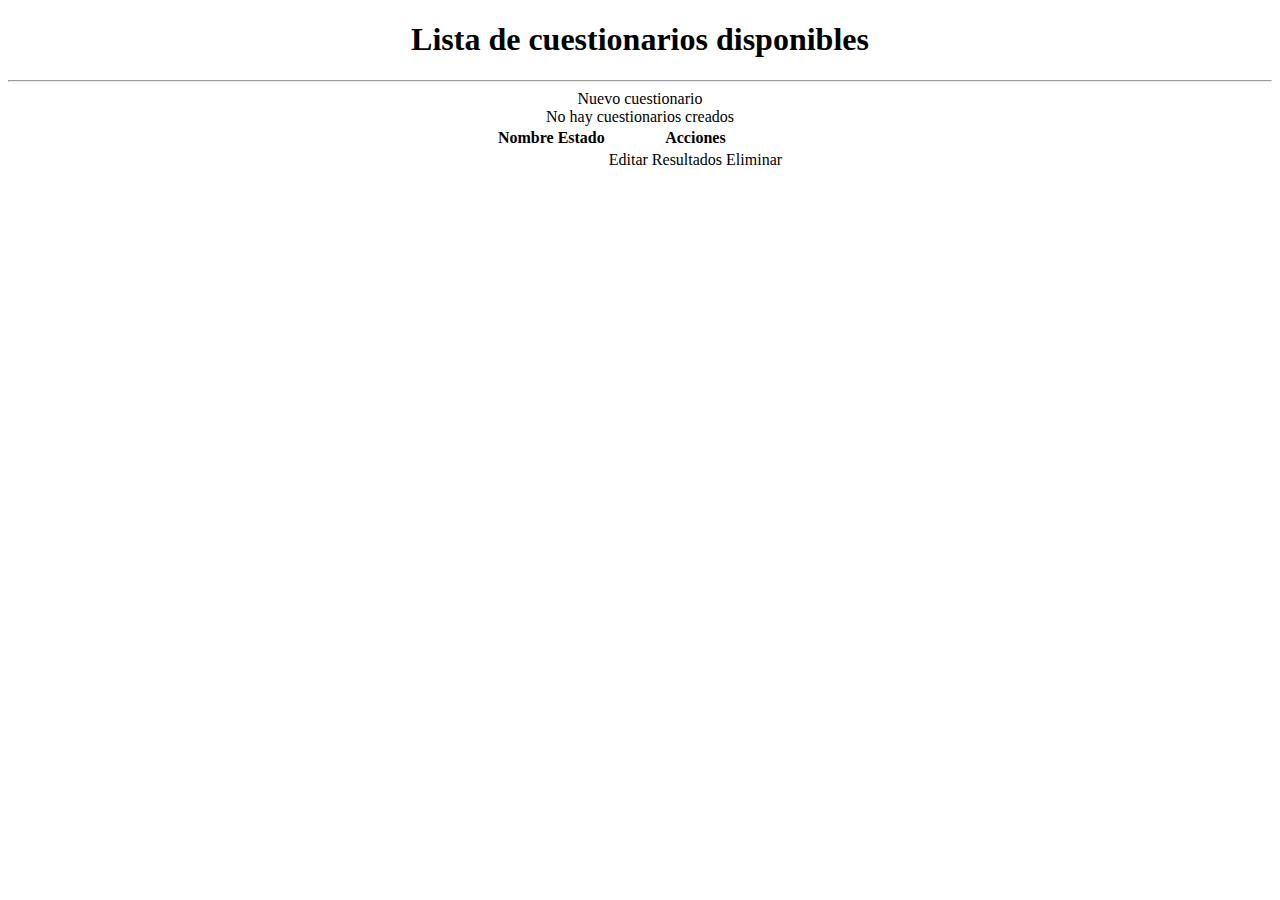
<file: src/main/resources/templates/index.html>
<!DOCTYPE html>
<html lang="en" xmlns:th="http://www.thymeleaf.org">
<head>
  <div th:replace="fragments/header"></div>
</head>
<body>
<div class="container my-2" align="center">

  <h1>Lista de cuestionarios disponibles</h1>
  <hr>
  <a th:href="@{/addNewSurvey}" class="btn btn-primary btn-sm mb-3">Nuevo cuestionario</a>
  <div th:if="${surveys.isEmpty()}">No hay cuestionarios creados</div>
  <table th:unless="${surveys.isEmpty()}"
         class="table table-striped table-responsive-sm">
    <thead>
    <tr>
      <th>Nombre</th>
      <th>Estado</th>
      <th>Acciones</th>
    </tr>
    </thead>
    <tbody>
    <tr th:each="survey:${surveys}">
      <td th:text="${survey.name}"></td>
      <td class="col-md-1" th:text="${survey.status}"></td>
      <td class="col-lg-4 col-md-5 col-sm-6">
        <a th:href="@{/showFormUpdateSurvey/{id}(id=${survey.id})}"
           class="btn btn-primary btn-sm">Editar</a>
        <a th:unless="${survey.getStatus().name() == 'CREATION'}"
           th:href="@{/showResultsSurvey/{id}(id=${survey.id})}"
           class="btn btn-primary btn-sm">Resultados</a>
        <a th:href="@{/deleteSurvey/{id}(id=${survey.id})}"
           onclick="return confirm('¿Est&aacute; seguro que quieres eliminar el cuestionario?')"
           class="btn btn-danger btn-sm">Eliminar</a>
      </td>
    </tr>
    </tbody>
  </table>
</div>
</body>
</html>
</file>
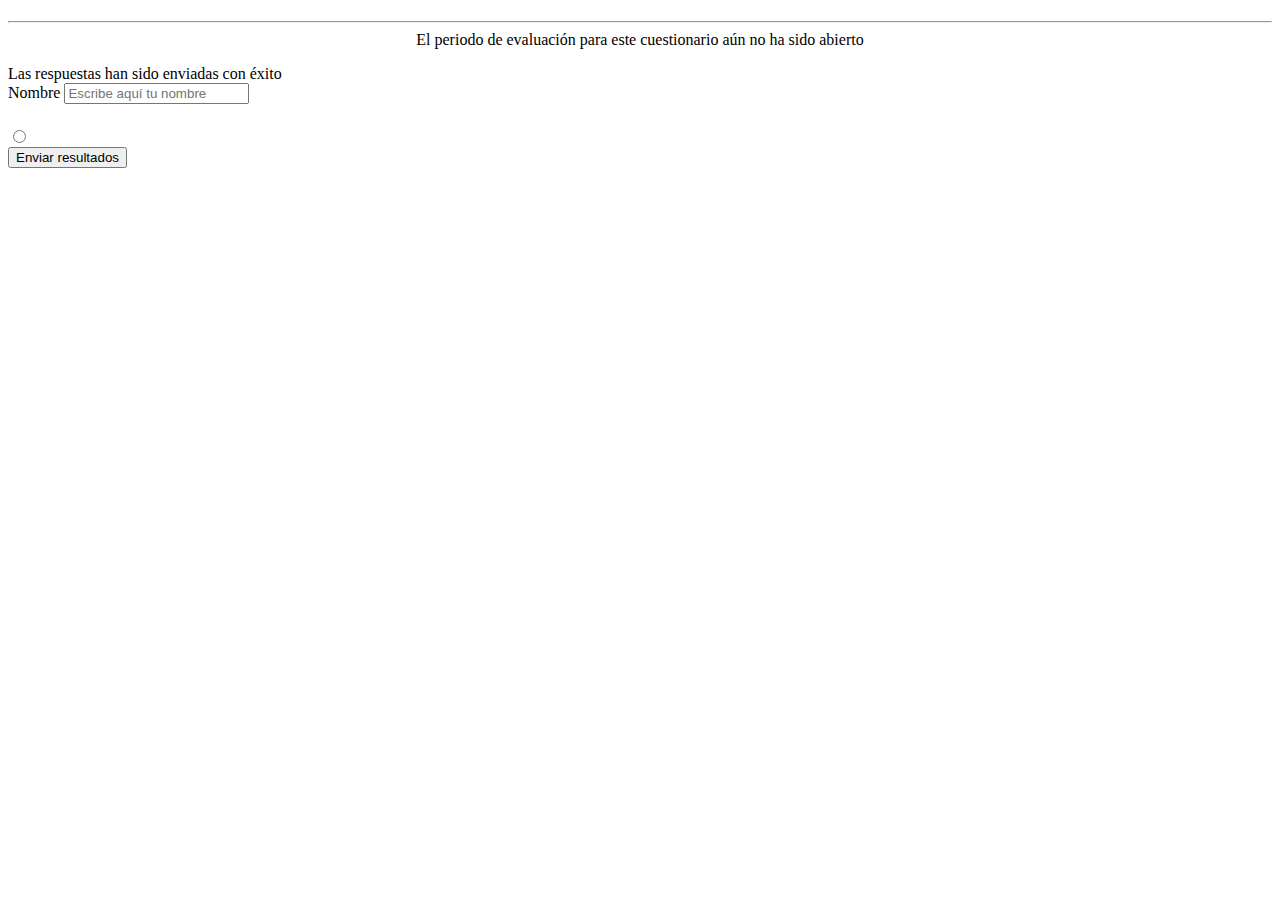
<file: src/main/resources/templates/evaluation.html>
<!DOCTYPE html>
<html lang="en" xmlns:th="http://www.thymeleaf.org">
<head>
  <div th:replace="fragments/header"></div>
  <script type="application/javascript">
    function completeEvaluation() {
      if (!document.getElementById("nameFiller").value) {
        alert("Debe rellenar el nombre");
        return;
      }
      let formEvaluation = document.forms["evaluation"];
      let formQuestions = document.forms["questions"];
      let totalQuestions = parseInt(document.getElementById("totalQuestions").value);
      let allAnswered = true;
      for (let idxQuestion = 0; idxQuestion < totalQuestions; idxQuestion++) {
        let answer = formQuestions["question_" + idxQuestion].value;
        document.getElementById("answer_" + idxQuestion).value = answer;
        allAnswered = allAnswered && answer;
      }

      if (!allAnswered) {
        alert("Debes contestar todas las preguntas");
        return;
      }

      if (confirm("Ya no podrá cambiar las respuestas. ¿Está seguro que desea continuar?")) {
        document.getElementById("status").value = "ABIERTO";
        formEvaluation.submit();
      }
    }
  </script>
</head>
<body>

<div class="container my-2" align="center" >
  <h1 th:text="${survey.name}"></h1>
  <hr>
  <div class="alert alert-warning" role="alert" th:unless="${survey.getStatus().name() == 'ABIERTO'}">
    El periodo de evaluación para este cuestionario aún no ha sido abierto
  </div>
  <div class="container" align="left" th:unless="${survey.getStatus().name() == 'CREANDO'}">
    <p th:text="${survey.description}"></p>

    <div class="alert alert-success" role="alert" th:if="${evaluation.getStatus().name() == 'CERRADO'}">
      Las respuestas han sido enviadas con &eacute;xito
    </div>

    <form name="evaluation" th:action="@{/completeEvaluation}" th:object="${evaluation}" method="POST">
      <input type="hidden" th:field="*{id}">
      <input type="hidden" th:field="*{idSurvey}">
      <input type="hidden" th:field="*{permalink}">
      <input type="hidden" th:field="*{status}">

      <div class="form-group col-8">
        <label for="nameFiller">Nombre</label>
        <input type="text"
               th:readonly="${evaluation.getStatus().name() == 'CERRADO'}"
               class="form-control" id="nameFiller"
               placeholder="Escribe aquí tu nombre"
               th:field="*{nameFiller}" required/>
      </div>
      <input type="hidden" id="totalQuestions" th:value="${questions.size()}">

      <div th:each="answer,answerStat:*{answers}">
        <input type="hidden" th:field="${evaluation.answers[__${answerStat.index}__].id}">
        <input type="hidden" th:field="${evaluation.answers[__${answerStat.index}__].idQuestion}">
        <input type="hidden" th:field="${evaluation.answers[__${answerStat.index}__].idEvaluation}">
        <input type="hidden" th:field="${evaluation.answers[__${answerStat.index}__].idQuestionOption}"
               th:id="'answer_'+${answerStat.index}">
      </div>
    </form>

    <form name="questions" method="POST">
      <div th:each="question, questionStat:${questions}" class="card mb">
        <div class="card-body">
          <h5 class="card-title" th:text="${question.statement}"></h5>
          <div class="form-check" th:each="option, optionStat:${question.options}">
            <input type="radio" th:id="'option_'+${questionStat.count}+'_'+${optionStat.index}"
                   th:disabled="${evaluation.getStatus().name() == 'CERRADO'}"
                   th:name="'question_' + ${questionStat.index}" th:value="${option.id}"
            th:checked="${option.getId().equals(evaluation.getAnswers().get(questionStat.index).getIdQuestionOption())}"/>
            <label class="form-check-label" th:for="'option'+${questionStat.count}+'_'+${optionStat.index}"
                   th:text="${option.content}"></label>
          </div>
        </div>
      </div>
    </form>

    <button type="button" onclick="completeEvaluation()" class="btn btn-primary btn-sm mb-3"
            th:if="${evaluation.getStatus().name() == 'ABIERTO'}">Enviar resultados
    </button>
  </div>
</div>
</body>
</html>
</file>
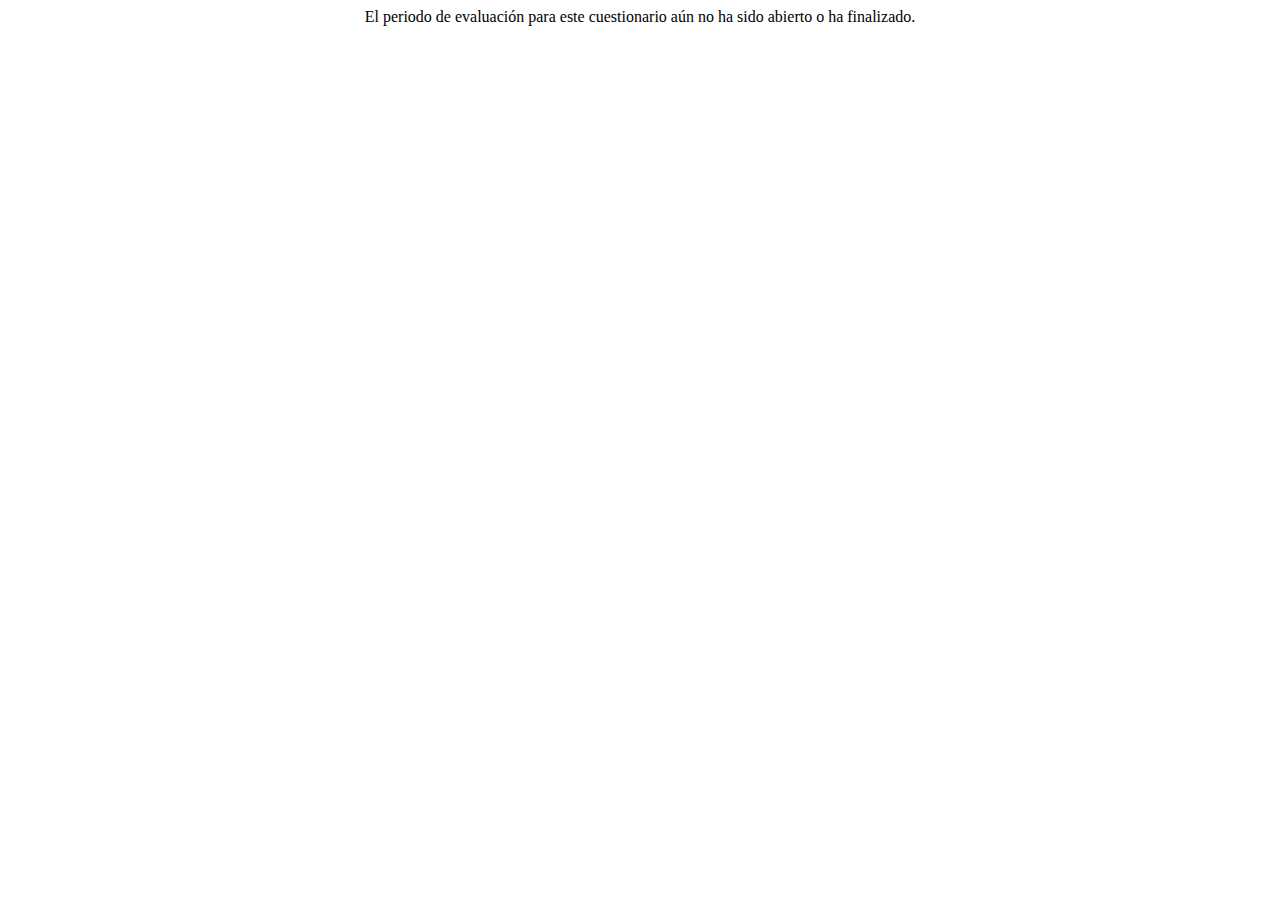
<file: src/main/resources/templates/evaluationNotOpen.html>
<!DOCTYPE html>
<html lang="en" xmlns:th="http://www.thymeleaf.org">
<head>
  <div th:replace="fragments/header"></div>
</head>
<body>

<div class="container my-2" align="center" >
  <div class="alert alert-warning" role="alert">
    El periodo de evaluación para este cuestionario aún no ha sido abierto o ha finalizado.
  </div>
</div>
</body>
</html>
</file>
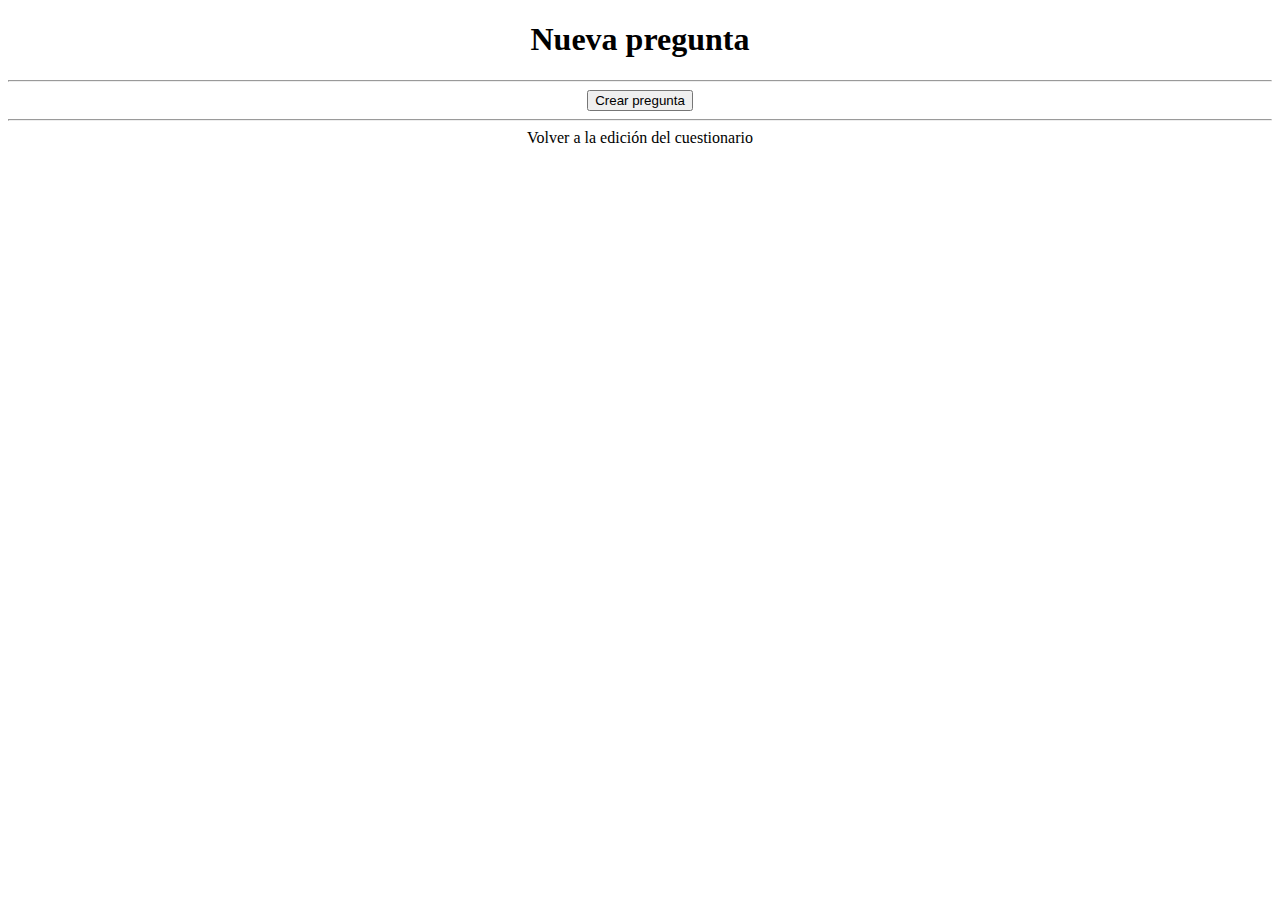
<file: src/main/resources/templates/newQuestion.html>
<!DOCTYPE html>
<html lang="en" xmlns:th="http://www.thymeleaf.org">
<head>
  <div th:replace="fragments/header"></div>
</head>
<body>
<div class="container my-2" align="center">
  <h1>Nueva pregunta</h1>
  <hr>
  <div class="form">
  <form action="#" th:action="@{/saveQuestion}" th:object="${question}"
        method="POST">
    <div th:replace="fragments/questionData"></div>

    <button type="submit" class="btn btn-primary btn-sm mb-3">Crear pregunta</button>
  </form>
  </div>
  <hr>

  <a th:href="@{/showFormUpdateSurvey/{id}(id=${question.idSurvey})}">Volver a la edici&oacute;n del cuestionario</a>
</div>
</body>
</html>
</file>
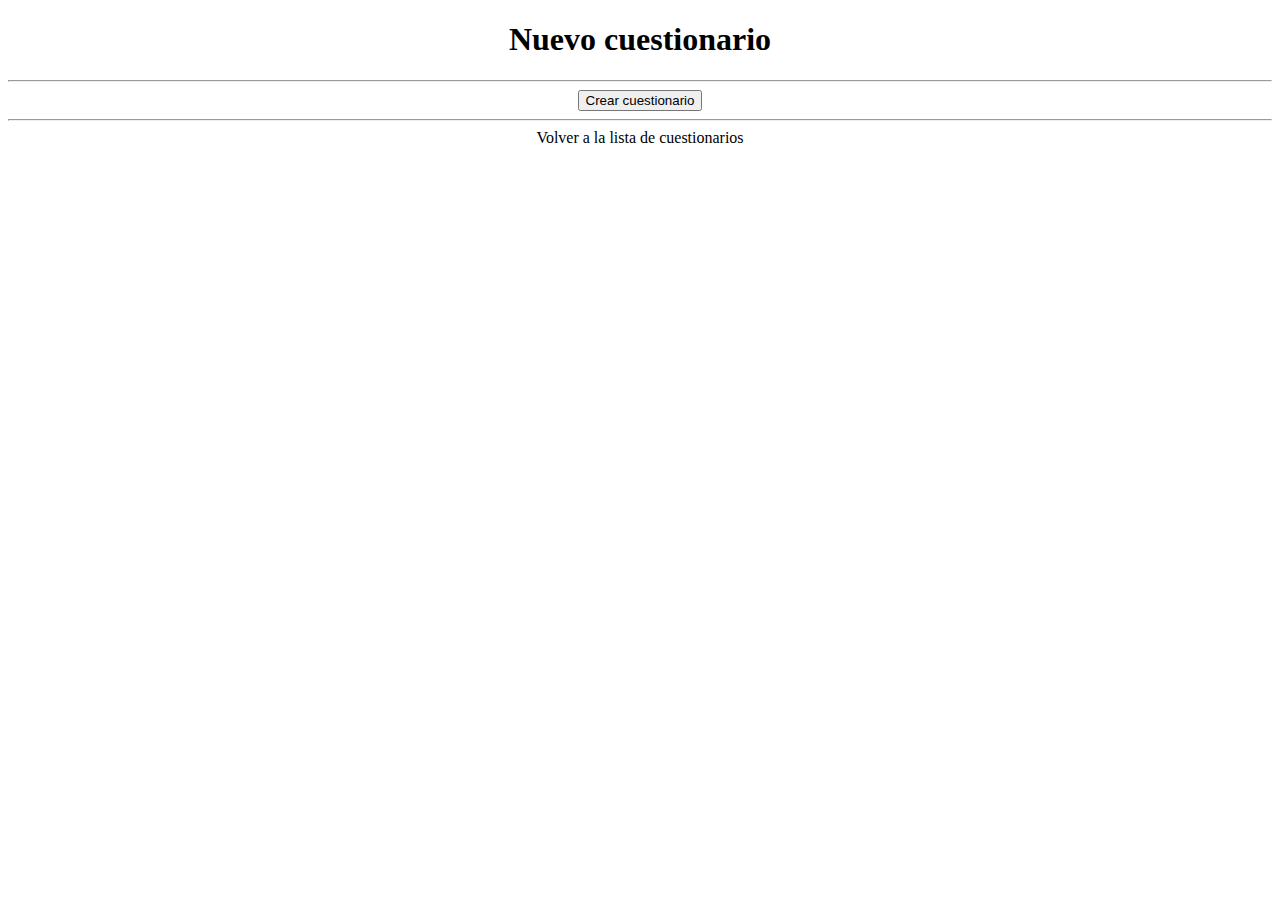
<file: src/main/resources/templates/newSurvey.html>
<!DOCTYPE html>
<html lang="en" xmlns:th="http://www.thymeleaf.org">
<head>
  <div th:replace="fragments/header"></div>
</head>
<body>
<div class="container my-2" align="center">
  <h1>Nuevo cuestionario</h1>
  <hr>
  <div class="form">
  <form action="#" th:action="@{/saveSurvey}" th:object="${survey}"
        method="POST">
    <div th:replace="fragments/surveyData"></div>

    <button type="submit" class="btn btn-primary btn-sm mb-3">Crear cuestionario</button>
  </form>
  </div>
  <hr>

  <a th:href="@{/}">Volver a la lista de cuestionarios</a>
</div>
</body>
</html>
</file>
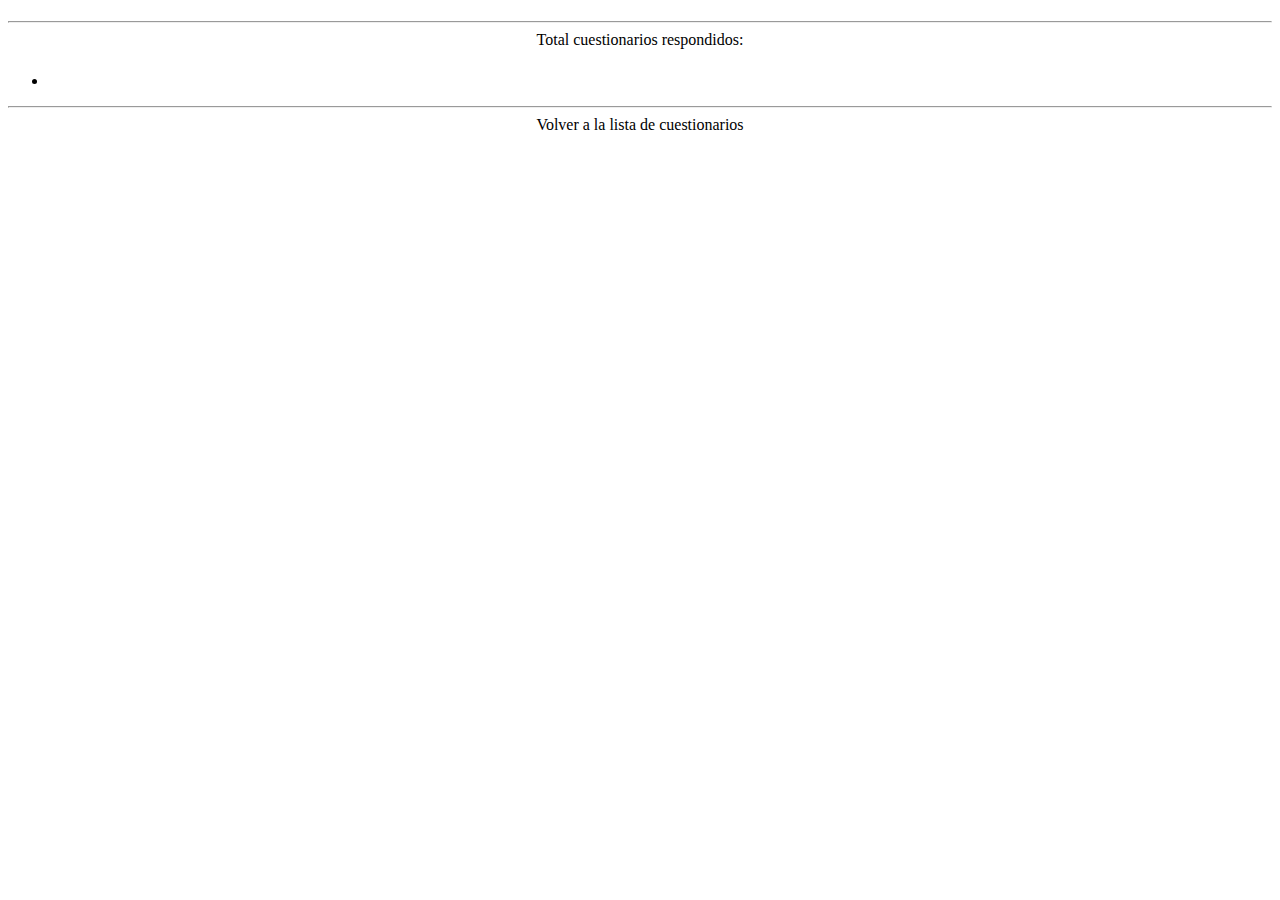
<file: src/main/resources/templates/results.html>
<!DOCTYPE html>
<html lang="en" xmlns:th="http://www.thymeleaf.org">
<head>
  <div th:replace="fragments/header"></div>
</head>
<body>
<div class="container my-2" align="center" th:object="${survey}">
  <h1 th:text="*{name}"></h1>
  <hr>
  <div class="alert alert-info" role="alert">
    Total cuestionarios respondidos: <span th:text="${survey.totalEvaluations}"></span>
  </div>
  <div class="container" align="left">
    <p th:text="*{description}"></p>
    <div th:each="question, questionStat:${questions}" class="card mb">
      <div class="card-body">
        <h5 class="card-title" th:text="${question.statement}"></h5>
        <ul class="list-group">
          <li class="list-group-item d-flex justify-content-between align-items-center"
              th:each="option, optionStat:${question.options}">
            <span th:text="${option.content}"></span>
            <span class="badge bg-secondary rounded-pill" th:if="${option.totalAnswered == 0}"
                  th:text="${option.totalAnswered} + ' / ' + ${option.totalAnsweredPercent}"></span>
            <span class="badge bg-primary rounded-pill" th:if="${option.totalAnswered != 0}"
                  th:text="${option.totalAnswered} + ' / ' + ${option.totalAnsweredPercent}"></span>
          </li>
        </ul>
      </div>
    </div>

  </div>
  <hr>
  <a th:href="@{/}">Volver a la lista de cuestionarios</a>
</div>
</body>
</html>
</file>
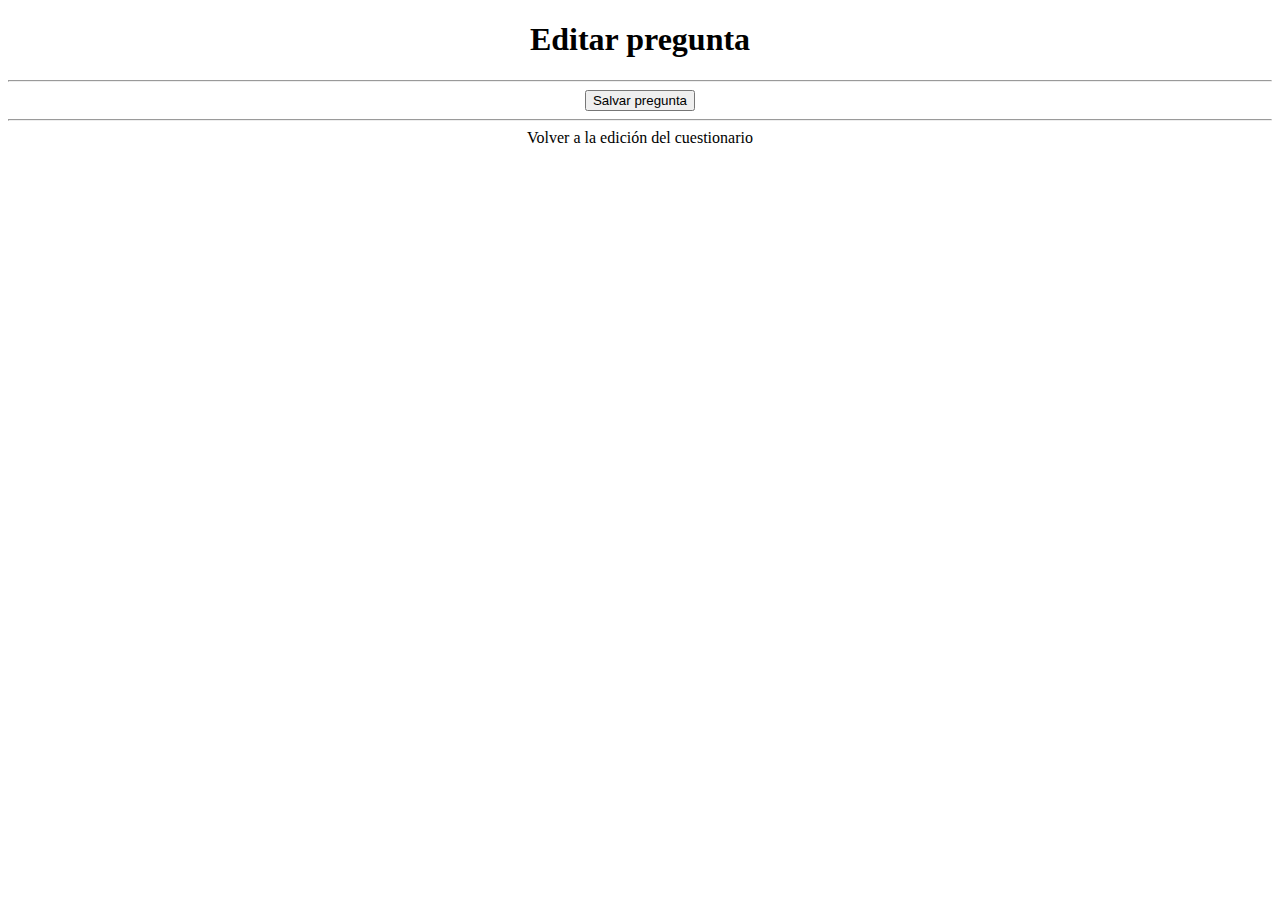
<file: src/main/resources/templates/updateQuestion.html>
<!DOCTYPE html>
<html lang="en" xmlns:th="http://www.thymeleaf.org">
<head>
  <div th:replace="fragments/header"></div>
</head>
<body>
<div class="container my-2" align="center">
  <h1>Editar pregunta</h1>
  <hr>
  <form action="#" th:action="@{/saveQuestion}" th:object="${question}" method="POST">
    <input type="hidden" th:field="*{id}">
    <div th:replace="fragments/questionData"></div>



    <button type="submit" class="btn btn-primary btn-sm mb-3">Salvar pregunta</button>
  </form>
  <hr>
  <a th:href="@{/showFormUpdateSurvey/{id}(id=${question.idSurvey})}">Volver a la edici&oacute;n del cuestionario</a>
</div>
</body>
</html>
</file>
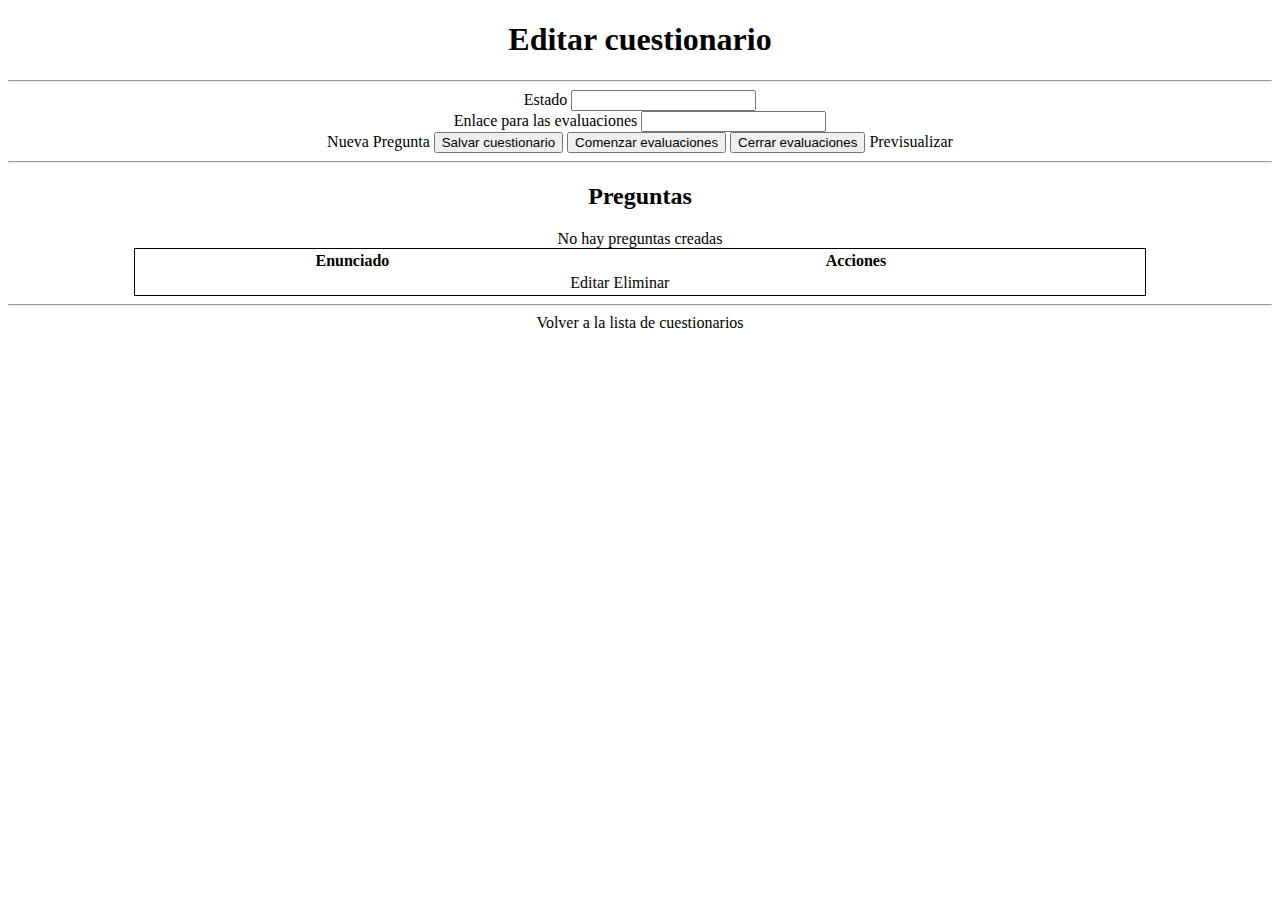
<file: src/main/resources/templates/updateSurvey.html>
<!DOCTYPE html>
<html lang="en" xmlns:th="http://www.thymeleaf.org">
<head>
  <div th:replace="fragments/header"></div>

  <script type="application/javascript">
    function startEvaluations() {
      if (confirm("Ya no podrá editar el cuestionario. ¿Está seguro que desea continuar?")) {
        document.getElementById("status").value="ABIERTO";
        document.forms.item(0).submit();
      }
    }

    function closeEvaluations() {
      if (confirm("Ya no podrán hacer más evaluaciones. ¿Está seguro que desea continuar?")) {
        document.getElementById("status").value="CERRADO";
        document.forms.item(0).submit();
      }
    }
  </script>
</head>
<body>
<div class="container my-2" align="center">
  <h1>Editar cuestionario</h1>
  <hr>
  <form action="#" th:action="@{/saveSurvey}" th:object="${survey}" method="POST">
    <input type="hidden" th:field="*{id}">
    <input type="hidden" th:field="*{permalink}">

    <div th:replace="fragments/surveyData"></div>

    <div class="form-group col-8">
      <label for="status">Estado</label>
      <input type="text" readonly class="form-control" id="status"
             th:field="*{status}"/>
    </div>

    <div class="form-group col-8">
      <label for="status">Enlace para las evaluaciones</label>
      <input type="text" readonly class="form-control"
             th:value="${evaluationsLink}"/>
    </div>

    <a th:href="@{/{id}/addNewQuestion(id=${survey.id})}" class="btn btn-primary btn-sm mb-3"
       th:if="${survey.getStatus().name() == 'CREANDO'}">Nueva Pregunta</a>
    <button type="submit" class="btn btn-primary btn-sm mb-3"
            th:unless="${survey.getStatus().name() == 'CERRADO'}">Salvar cuestionario</button>
    <button type="button" class="btn btn-primary btn-sm mb-3" th:if="${survey.getStatus().name() == 'CREANDO'}"
            onclick="startEvaluations();">Comenzar evaluaciones</button>
    <button type="button" class="btn btn-primary btn-sm mb-3" th:if="${survey.getStatus().name() == 'ABIERTO'}"
            onclick="closeEvaluations();">Cerrar evaluaciones</button>
    <a th:href="@{/previewSurvey/{id}(id=${survey.id})}" target="_blank" class="btn btn-primary btn-sm mb-3">Previsualizar</a>
  </form>
  <hr>
  <h2>Preguntas</h2>
  <div th:if="${questions.isEmpty()}">No hay preguntas creadas</div>
  <table style="width:80%; border: 1px solid"
         th:unless="${questions.isEmpty()}"
         class="table table-striped table-responsive-sm">
    <thead>
    <tr>
      <th>Enunciado</th>
      <th>Acciones</th>
    </tr>
    </thead>
    <tbody>
    <tr th:each="question:${questions}">
      <td th:text="${question.statement}"></td>
      <td class="col-lg-3 col-md-4 col-sm-5">
        <a th:if="${survey.getStatus().name() == 'CREANDO'}" th:href="@{/showFormUpdateQuestion/{id}(id=${question.id})}"
           class="btn btn-primary btn-sm">Editar</a>
        <a th:if="${survey.getStatus().name() == 'CREANDO'}" th:href="@{/{idSurvey}/deleteQuestion/{id}(idSurvey=${question.idSurvey}, id=${question.id})}"
           class="btn btn-danger btn-sm">Eliminar</a>
      </td>
    </tr>
    </tbody>
  </table>
  <hr>
  <a th:href="@{/}">Volver a la lista de cuestionarios</a>
</div>
</body>
</html>
</file>
